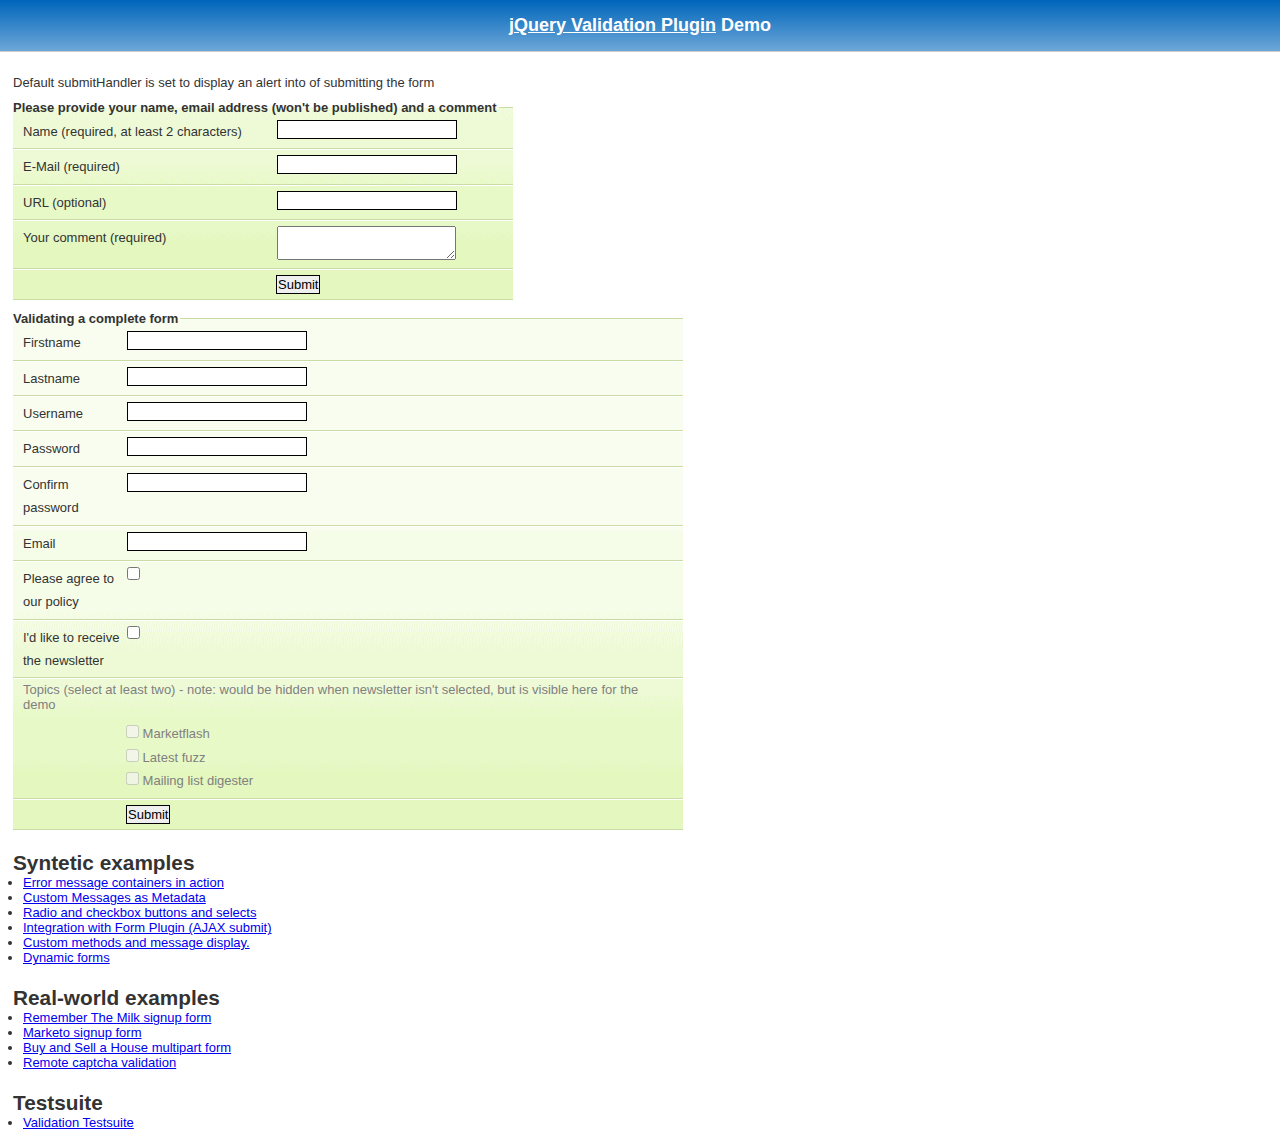
<file: js/jquery-validate/demo/index.html>
<!DOCTYPE html PUBLIC "-//W3C//DTD XHTML 1.0 Transitional//EN" "http://www.w3.org/TR/xhtml1/DTD/xhtml1-transitional.dtd">
<html xmlns="http://www.w3.org/1999/xhtml">
<head>
<meta http-equiv="Content-Type" content="text/html; charset=ISO-8859-1" />
<title>jQuery validation plug-in - main demo</title>

<link rel="stylesheet" type="text/css" media="screen" href="css/screen.css" />

<script src="../lib/jquery.js" type="text/javascript"></script>
<script src="../jquery.validate.js" type="text/javascript"></script>

<script src="js/cmxforms.js" type="text/javascript"></script>
<script type="text/javascript">
$.validator.setDefaults({
	submitHandler: function() { alert("submitted!"); }
});

$().ready(function() {
	// validate the comment form when it is submitted
	$("#commentForm").validate();
	
	// validate signup form on keyup and submit
	$("#signupForm").validate({
		rules: {
			firstname: "required",
			lastname: "required",
			username: {
				required: true,
				minlength: 2
			},
			password: {
				required: true,
				minlength: 5
			},
			confirm_password: {
				required: true,
				minlength: 5,
				equalTo: "#password"
			},
			email: {
				required: true,
				email: true
			},
			topic: {
				required: "#newsletter:checked",
				minlength: 2
			},
			agree: "required"
		},
		messages: {
			firstname: "Please enter your firstname",
			lastname: "Please enter your lastname",
			username: {
				required: "Please enter a username",
				minlength: "Your username must consist of at least 2 characters"
			},
			password: {
				required: "Please provide a password",
				minlength: "Your password must be at least 5 characters long"
			},
			confirm_password: {
				required: "Please provide a password",
				minlength: "Your password must be at least 5 characters long",
				equalTo: "Please enter the same password as above"
			},
			email: "Please enter a valid email address",
			agree: "Please accept our policy"
		}
	});
	
	// propose username by combining first- and lastname
	$("#username").focus(function() {
		var firstname = $("#firstname").val();
		var lastname = $("#lastname").val();
		if(firstname && lastname && !this.value) {
			this.value = firstname + "." + lastname;
		}
	});
	
	//code to hide topic selection, disable for demo
	var newsletter = $("#newsletter");
	// newsletter topics are optional, hide at first
	var inital = newsletter.is(":checked");
	var topics = $("#newsletter_topics")[inital ? "removeClass" : "addClass"]("gray");
	var topicInputs = topics.find("input").attr("disabled", !inital);
	// show when newsletter is checked
	newsletter.click(function() {
		topics[this.checked ? "removeClass" : "addClass"]("gray");
		topicInputs.attr("disabled", !this.checked);
	});
});
</script>

<style type="text/css">
#commentForm { width: 500px; }
#commentForm label { width: 250px; }
#commentForm label.error, #commentForm input.submit { margin-left: 253px; }
#signupForm { width: 670px; }
#signupForm label.error {
	margin-left: 10px;
	width: auto;
	display: inline;
}
#newsletter_topics label.error {
	display: none;
	margin-left: 103px;
}
</style>

</head>
<body>

<h1 id="banner"><a href="http://bassistance.de/jquery-plugins/jquery-plugin-validation/">jQuery Validation Plugin</a> Demo</h1>
<div id="main">

<p>Default submitHandler is set to display an alert into of submitting the form</p>

<form class="cmxform" id="commentForm" method="get" action="">
	<fieldset>
		<legend>Please provide your name, email address (won't be published) and a comment</legend>
		<p>
			<label for="cname">Name (required, at least 2 characters)</label>
			<input id="cname" name="name" class="required" minlength="2" />
		<p>
			<label for="cemail">E-Mail (required)</label>
			<input id="cemail" name="email" class="required email" />
		</p>
		<p>
			<label for="curl">URL (optional)</label>
			<input id="curl" name="url" class="url" value="" />
		</p>
		<p>
			<label for="ccomment">Your comment (required)</label>
			<textarea id="ccomment" name="comment" class="required"></textarea>
		</p>
		<p>
			<input class="submit" type="submit" value="Submit"/>
		</p>
	</fieldset>
</form>

<form class="cmxform" id="signupForm" method="get" action="">
	<fieldset>
		<legend>Validating a complete form</legend>
		<p>
			<label for="firstname">Firstname</label>
			<input id="firstname" name="firstname" />
		</p>
		<p>
			<label for="lastname">Lastname</label>
			<input id="lastname" name="lastname" />
		</p>
		<p>
			<label for="username">Username</label>
			<input id="username" name="username" />
		</p>
		<p>
			<label for="password">Password</label>
			<input id="password" name="password" type="password" />
		</p>
		<p>
			<label for="confirm_password">Confirm password</label>
			<input id="confirm_password" name="confirm_password" type="password" />
		</p>
		<p>
			<label for="email">Email</label>
			<input id="email" name="email" />
		</p>
		<p>
			<label for="agree">Please agree to our policy</label>
			<input type="checkbox" class="checkbox" id="agree" name="agree" />
		</p>
		<p>
			<label for="newsletter">I'd like to receive the newsletter</label>
			<input type="checkbox" class="checkbox" id="newsletter" name="newsletter" />
		</p>
		<fieldset id="newsletter_topics">
			<legend>Topics (select at least two) - note: would be hidden when newsletter isn't selected, but is visible here for the demo</legend>
			<label for="topic_marketflash">
				<input type="checkbox" id="topic_marketflash" value="marketflash" name="topic" />
				Marketflash
			</label>
			<label for="topic_fuzz">
				<input type="checkbox" id="topic_fuzz" value="fuzz" name="topic" />
				Latest fuzz
			</label>
			<label for="topic_digester">
				<input type="checkbox" id="topic_digester" value="digester" name="topic" />
				Mailing list digester
			</label>
			<label for="topic" class="error">Please select at least two topics you'd like to receive.</label>
		</fieldset>
		<p>
			<input class="submit" type="submit" value="Submit"/>
		</p>
	</fieldset>
</form>

<h3>Syntetic examples</h3>
<ul>
	<li><a href="errorcontainer-demo.html">Error message containers in action</a></li>
	<li><a href="custom-messages-metadata-demo.html">Custom Messages as Metadata</a></li>
	<li><a href="radio-checkbox-select-demo.html">Radio and checkbox buttons and selects</a></li>
	<li><a href="ajaxSubmit-intergration-demo.html">Integration with Form Plugin (AJAX submit)</a></li>
	<li><a href="custom-methods-demo.html">Custom methods and message display.</a></li>
	<li><a href="dynamic-totals.html">Dynamic forms</a></li>
</ul>
<h3>Real-world examples</h3>
<ul>
	<li><a href="milk/">Remember The Milk signup form</a></li>
	<li><a href="marketo/">Marketo signup form</a></li>
	<li><a href="multipart/">Buy and Sell a House multipart form</a></li>
	<li><a href="captcha/">Remote captcha validation</a></li>
</ul>

<h3>Testsuite</h3>
<ul>
	<li><a href="../test/">Validation Testsuite</a></li>
</ul>	

</div>

<script src="http://www.google-analytics.com/urchin.js" type="text/javascript">
</script>
<script type="text/javascript">
_uacct = "UA-2623402-1";
urchinTracker();
</script>
</body>
</html>
</file>
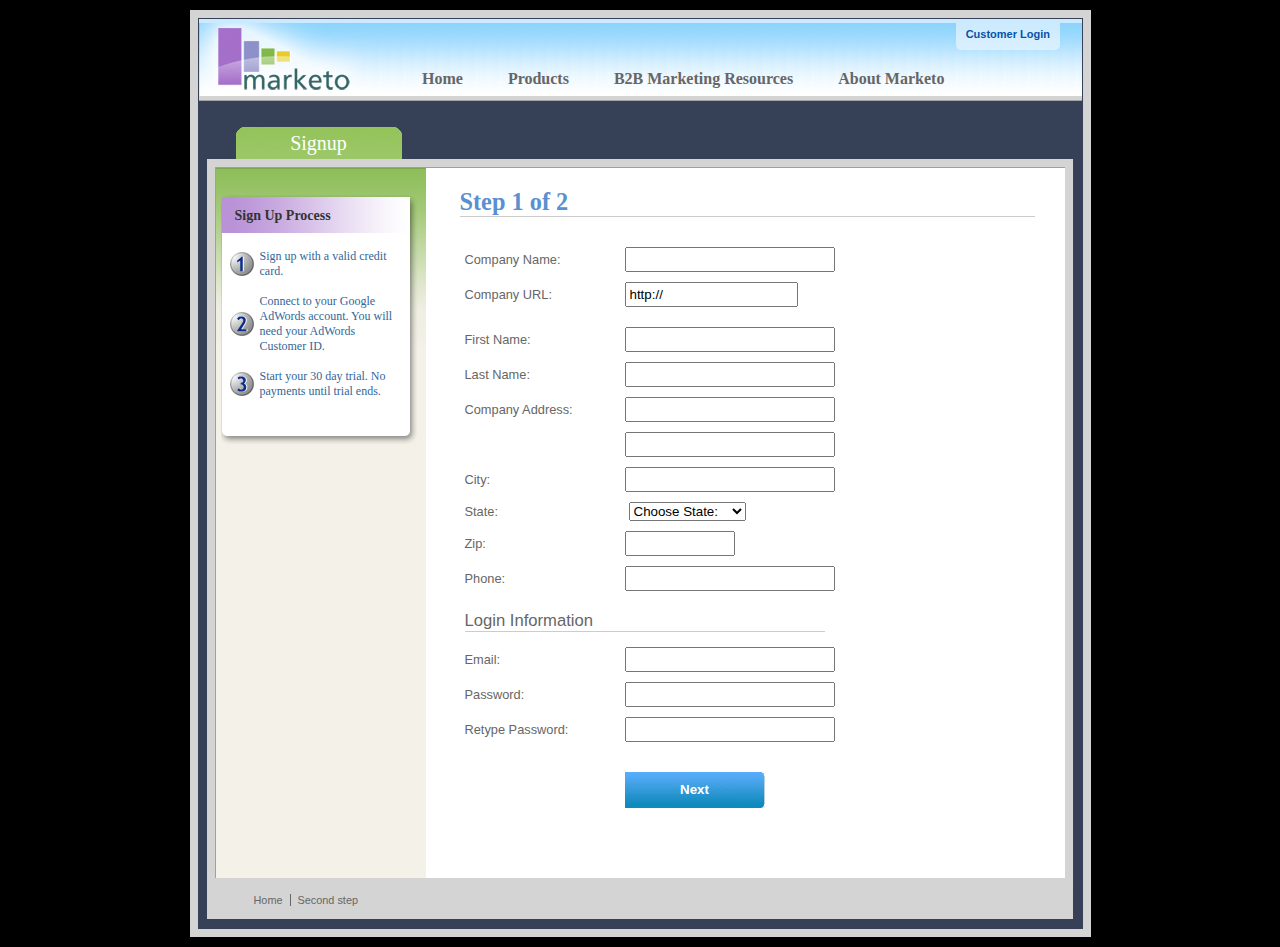
<file: js/jquery-validate/demo/marketo/index.html>
<!DOCTYPE html PUBLIC "-//W3C//DTD XHTML 1.0 Transitional//EN" "http://www.w3.org/TR/2000/REC-xhtml1-200000126/DTD/xhtml1-transitional.dtd">
<html xmlns="http://www.w3.org/1999/xhtml" xml:lang="en" lang="en">
<head>

<meta http-equiv="Content-Type" content="text/html; charset=utf-8" />
<meta name="title" content="Subscription Signup | Marketo" />
<meta name="robots" content="index, follow" />
<meta name="description" content="Marketo Search Marketing application" />
<meta name="keywords" content="Marketo, Search Marketing" />
<meta name="language" content="en" />
<title>Subscription Signup | Marketo</title>

<link rel="shortcut icon" href="/favicon.ico" />

<script src="../../lib/jquery.js" type="text/javascript"></script>
<script src="../../jquery.validate.js" type="text/javascript"></script>

<script type="text/javascript" src="jquery.maskedinput.js"></script>
<script type="text/javascript" src="mktSignup.js"></script>

<link rel="stylesheet" type="text/css" media="screen" href="stylesheet.css" />
</head>
<body>
<!--[if lte IE 6]>
  <link rel="stylesheet" type="text/css" media="all" href="ie6.css" />
<![endif]-->

<!-- start page wrapper --><div id="letterbox">

<!-- start header container -->
<div id="header-background">
        <div class="nav-global-container">

                <div class="login"><a href="#"><span></span>Customer Login</a></div>
                <div class="logo"><a href="#"><img src="images/logo_marketo.gif" width="168" height="73"  alt="Marketo" /></a></div>
		<div class="nav-global">
				<ul>
      		<li><a href="#" class="nav-g01"><span></span>Home</a></li>
    			<li><a href="#" class="nav-g02"><span></span>Products</a></li>
    			<li><a href="#" class="nav-g04"><span></span>B2B Marketing Resources</a></li>

    			<li><a href="#" class="nav-g05"><span></span>About Marketo</a></li>
			</ul>
		</div>

	</div>
</div>
<!-- end header container -->
<div class="line-grey-tier"></div>

<!-- start page container 2 div-->
<div id="page-container" class="resize"><div id="page-content-inner" class="resize">

<!-- start col-main -->

<div id="col-main" class="resize" style="">



  <!-- start main content  -->
  <div class="main-content resize">

  <div class="action-container" style="display:none;"></div>


<h1>Step 1 of 2 </h1>
<p>
</p>
<br clear="all" />
<div>
  <form id="profileForm" type="actionForm" action="step2.htm" method="get" >


    <div class="error" style="display:none;">
      <img src="images/warning.gif" alt="Warning!" width="24" height="24" style="float:left; margin: -5px 10px 0px 0px; " />

      <span></span>.<br clear="all"/>
    </div>


    <table cellpadding="0" cellspacing="0" border="0">
      <tr>
        <td class="label"><label for="co_name">Company Name:</label></td>
        <td class="field">
          <input id="co_name" class="required" maxlength="40" name="co_name" size="20" type="text" tabindex="1" value="" />
        </td>
      </tr>
      <tr>
        <td class="label"><label for="co_url">Company URL:</label></td>
        <td class="field">
          <input id="co_url" class="required defaultInvalid url" maxlength="40" name="co_url" style="width:163px" type="text" tabindex="2" value="http://" />
        </td>
      </tr>
      <tr>
        <td/><td/>
      </tr>
      <tr>
        <td class="label"><label for="first_name">First Name:</label></td>
        <td class="field">
          <input id="first_name" class="required" maxlength="40" name="first_name" size="20" type="text" tabindex="3" value="" />
        </td>
      </tr>
      <tr>
        <td class="label"><label for="last_name">Last Name:</label></td>
        <td class="field">
          <input id="last_name" class="required" maxlength="40" name="last_name" size="20" type="text" tabindex="4" value="" />
        </td>
      </tr>
      <tr>
        <td class="label"><label for="address1">Company Address:</label></td>
        <td class="field">
          <input  maxlength="40" class="required" name="address1" size="20" type="text" tabindex="5" value="" />
        </td>
      </tr>
      <tr>
        <td class="label"></td>
        <td class="field">
          <input  maxlength="40" name="address2" size="20" type="text" tabindex="6" value="" />
        </td>
      </tr>
      <tr>
        <td class="label"><label for="city">City:</label></td>
        <td class="field">
          <input  maxlength="40" class="required" name="city" size="20" type="text" tabindex="7" value="" />
        </td>
      </tr>
      <tr>
        <td class="label"><label for="state">State:</label></td>
        <td class="field">
          <select id="state" class="required" name="state" style="margin-left: 4px;" tabindex="8">
            <option value="">Choose State:</option>
            <option value="AL">Alabama</option><option value="AK">Alaska</option><option value="AZ">Arizona</option><option value="AR">Arkansas</option><option value="CA">California</option><option value="CO">Colorado</option><option value="CT">Connecticut</option><option value="DE">Delaware</option><option value="FL">Florida</option><option value="GA">Georgia</option><option value="HI">Hawaii</option><option value="ID">Idaho</option><option value="IL">Illinois</option><option value="IN">Indiana</option><option value="IA">Iowa</option><option value="KS">Kansas</option><option value="KY">Kentucky</option><option value="LA">Louisiana</option><option value="ME">Maine</option><option value="MD">Maryland</option><option value="MA">Massachusetts</option><option value="MI">Michigan</option><option value="MN">Minnesota</option><option value="MS">Mississippi</option><option value="MO">Missouri</option><option value="MT">Montana</option><option value="NE">Nebraska</option><option value="NV">Nevada</option><option value="NH">New Hampshire</option><option value="NJ">New Jersey</option><option value="NM">New Mexico</option><option value="NY">New York</option><option value="NC">North Carolina</option><option value="ND">North Dakota</option><option value="OH">Ohio</option><option value="OK">Oklahoma</option><option value="OR">Oregon</option><option value="PA">Pennsylvania</option><option value="RI">Rhode Island</option><option value="SC">South Carolina</option><option value="SD">South Dakota</option><option value="TN">Tennessee</option><option value="TX">Texas</option><option value="UT">Utah</option><option value="VT">Vermont</option><option value="VA">Virginia</option><option value="WA">Washington</option><option value="WV">West Virginia</option><option value="WI">Wisconsin</option><option value="WY">Wyoming</option>
          </select>
        </td>
      </tr>

      <tr>
        <td class="label"><label for="zip">Zip:</label></td>
        <td class="field">
          <input  maxlength="10" name="zip" style="width: 100px" type="text" class="required zipcode" tabindex="9" value="" />
        </td>
      </tr>
      <tr>
        <td class="label"><label for="phone">Phone:</label></td>
        <td class="field">
          <input id="phone" maxlength="14" name="phone" type="text" class="required phone" tabindex="10" value="" />
        </td>
      </tr>



      <tr>
        <td colspan="2">
          <h2 style="border-bottom: 1px solid #CCCCCC;">Login Information</h2>
        </td>
      </tr>


      <tr>
        <td class="label"><label for="email">Email:</label></td>
        <td class="field">
          <input id="email" class="required email" remote="emails.php" maxlength="40" name="email" size="20" type="text" tabindex="11" value="" />
        </td>
      </tr>

      <tr>
        <td class="label"><label for="password1">Password:</label></td>
        <td class="field">
        	<input id="password1" class="required password" maxlength="40" name="password1" size="20" type="password" tabindex="12" value="" />
        </td>
      </tr>
      <tr>
        <td class="label"><label for="password2">Retype Password:</label></td>
        <td class="field">
          <input id="password2" class="required" equalTo="#password1" maxlength="40" name="password2"  size="20" type="password" tabindex="13" value="" />
          <div class="formError"></div>
        </td>
      </tr>
      <tr>
        <td></td>
        <td>
          <div class="buttonSubmit">
            <span></span>
            <input class="formButton" type="submit" value="Next" style="width: 140px" tabindex="14" />
          </div>

        </td>
      </tr>
    </table><br /><br />
  </form>
  <br clear="all"/>


</div>



	</div>	<!-- end main content  -->
	<br />
</div> <!-- end col-main -->

<!-- start left col -->
<div id="col-left" class="nav-left-back empty resize" style="position: absolute; min-height: 450px;">
  <div class="col-left-header-tab" style="position: absolute;">Signup</div>
  <div class="nav-left">

  </div>


      <div class="left-nav-callout png" style="top: 15px; margin-bottom: 100px;">
        <img src="images/left-nav-callout-long.png"  class="png" alt="" />
        <h6>Sign Up Process</h6>
        <a style="background-image: url(images/step1-24.gif); font-weight: normal; text-decoration: none; cursor: default;">Sign up with a valid credit card.</a>
        <a style="background-image: url(images/step2-24.gif); font-weight: normal; text-decoration: none; cursor: default;">Connect to your Google AdWords account.  You will need your AdWords Customer ID.</a>
        <a style="background-image: url(images/step3-24.gif); font-weight: normal; text-decoration: none; cursor: default;">Start your 30 day trial.  No payments until trial ends.</a>
      </div>

<div class="footerAddress">
<b>Marketo Inc.</b><br />
1710 S. Amphlett Blvd.<br />
San Mateo, CA 94402 USA<br />
</div>
<br clear="all"/>
</div>	<!-- end left col -->

</div>  </div>  <!-- end page container 2 divs-->

  <div id="footer-container" align="center">
   <div class="footer">
    <ul>
    <li><a href="..">Home</a></li>
    <li class="line-off"><a href="step2.htm">Second step</a></li>
    </ul>
    </div></div>



<!-- end page wrapper -->
</div>
<script src="http://www.google-analytics.com/urchin.js" type="text/javascript">
</script>
<script type="text/javascript">
_uacct = "UA-2623402-1";
urchinTracker();
</script>
    </body>
</html>
</file>
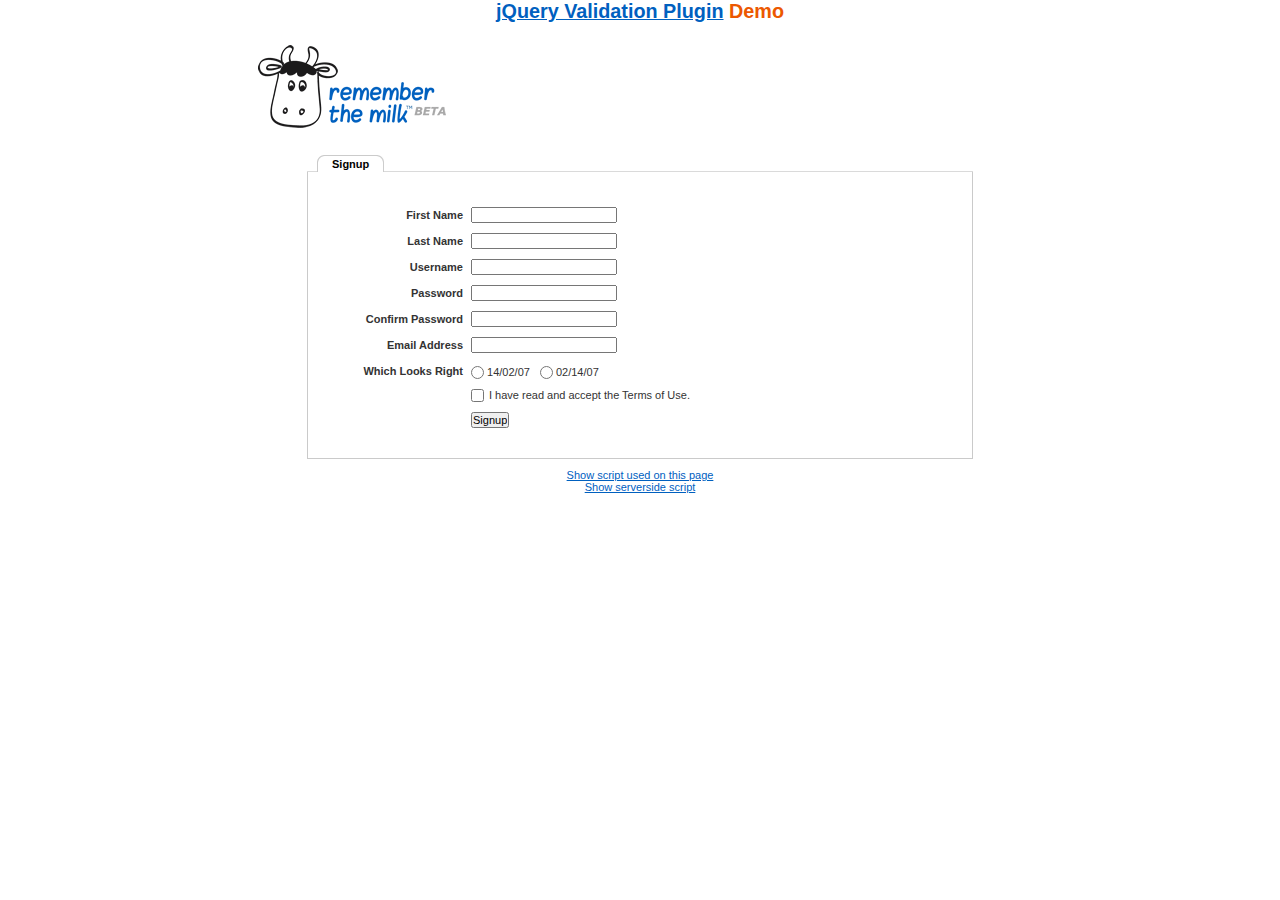
<file: js/jquery-validate/demo/milk/index.html>
<!DOCTYPE html PUBLIC "-//W3C//DTD XHTML 1.0 Transitional//EN" "http://www.w3.org/TR/xhtml1/DTD/xhtml1-transitional.dtd">
<html xmlns="http://www.w3.org/1999/xhtml">
<head>
<meta http-equiv="Content-Type" content="text/html; charset=ISO-8859-1" />
<title>Remember The Milk signup form - jQuery Validate plugin demo - with friendly permission from the RTM team</title>

<link rel="stylesheet" type="text/css" media="screen" href="milk.css" />
<link rel="stylesheet" type="text/css" media="screen" href="../css/chili.css" />

<script src="../../lib/jquery.js" type="text/javascript"></script>
<script src="../../jquery.validate.js" type="text/javascript"></script>

<style type="text/css">
	pre { text-align: left; }
</style>

<script id="demo" type="text/javascript">
$(document).ready(function() {
	// validate signup form on keyup and submit
	var validator = $("#signupform").validate({
		rules: {
			firstname: "required",
			lastname: "required",
			username: {
				required: true,
				minlength: 2,
				remote: "users.php"
			},
			password: {
				required: true,
				minlength: 5
			},
			password_confirm: {
				required: true,
				minlength: 5,
				equalTo: "#password"
			},
			email: {
				required: true,
				email: true,
				remote: "emails.php"
			},
			dateformat: "required",
			terms: "required"
		},
		messages: {
			firstname: "Enter your firstname",
			lastname: "Enter your lastname",
			username: {
				required: "Enter a username",
				minlength: jQuery.format("Enter at least {0} characters"),
				remote: jQuery.format("{0} is already in use")
			},
			password: {
				required: "Provide a password",
				rangelength: jQuery.format("Enter at least {0} characters")
			},
			password_confirm: {
				required: "Repeat your password",
				minlength: jQuery.format("Enter at least {0} characters"),
				equalTo: "Enter the same password as above"
			},
			email: {
				required: "Please enter a valid email address",
				minlength: "Please enter a valid email address",
				remote: jQuery.format("{0} is already in use")
			},
			dateformat: "Choose your preferred dateformat",
			terms: " "
		},
		// the errorPlacement has to take the table layout into account
		errorPlacement: function(error, element) {
			if ( element.is(":radio") )
				error.appendTo( element.parent().next().next() );
			else if ( element.is(":checkbox") )
				error.appendTo ( element.next() );
			else
				error.appendTo( element.parent().next() );
		},
		// specifying a submitHandler prevents the default submit, good for the demo
		submitHandler: function() {
			alert("submitted!");
		},
		// set this class to error-labels to indicate valid fields
		success: function(label) {
			// set &nbsp; as text for IE
			label.html("&nbsp;").addClass("checked");
		}
	});
	
	// propose username by combining first- and lastname
	$("#username").focus(function() {
		var firstname = $("#firstname").val();
		var lastname = $("#lastname").val();
		if(firstname && lastname && !this.value) {
			this.value = firstname + "." + lastname;
		}
	});

});
</script>

</head>
<body>

<h1 id="banner"><a href="http://bassistance.de/jquery-plugins/jquery-plugin-validation/">jQuery Validation Plugin</a> Demo</h1>
<div id="main">

<div id="content">

<div id="header">
  <div id="headerlogo"><img src="milk.png" alt="Remember The Milk" /></div>
</div>
<div style="clear: both;"><div></div></div>


<div class="content">
    <div id="signupbox">
       <div id="signuptab">
        <ul>
          <li id="signupcurrent"><a href=" ">Signup</a></li>
        </ul>
      </div>
      <div id="signupwrap">
      		<form id="signupform" autocomplete="off" method="get" action="">
	  		  <table>
	  		  <tr>
	  		  	<td class="label"><label id="lfirstname" for="firstname">First Name</label></td>
	  		  	<td class="field"><input id="firstname" name="firstname" type="text" value="" maxlength="100" /></td>
	  		  	<td class="status"></td>
	  		  </tr>
	  		  <tr>
	  			<td class="label"><label id="llastname" for="lastname">Last Name</label></td>
	  			<td class="field"><input id="lastname" name="lastname" type="text" value="" maxlength="100" /></td>
	  			<td class="status"></td>
	  		  </tr>
	  		  <tr>
	  			<td class="label"><label id="lusername" for="username">Username</label></td>
	  			<td class="field"><input id="username" name="username" type="text" value="" maxlength="50" /></td>
	  			<td class="status"></td>
	  		  </tr>
	  		  <tr>
	  			<td class="label"><label id="lpassword" for="password">Password</label></td>
	  			<td class="field"><input id="password" name="password" type="password" maxlength="50" value="" /></td>
	  			<td class="status"></td>
	  		  </tr>
	  		  <tr>
	  			<td class="label"><label id="lpassword_confirm" for="password_confirm">Confirm Password</label></td>
	  			<td class="field"><input id="password_confirm" name="password_confirm" type="password" maxlength="50" value="" /></td>
	  			<td class="status"></td>
	  		  </tr>
	  		  <tr>
	  			<td class="label"><label id="lemail" for="email">Email Address</label></td>
	  			<td class="field"><input id="email" name="email" type="text" value="" maxlength="150" /></td>
	  			<td class="status"></td>
	  		  </tr>
              	  		  <tr>
	  			<td class="label"><label>Which Looks Right</label></td>
	  			<td class="field" colspan="2" style="vertical-align: top; padding-top: 2px;">
	  			<table>
	  			<tbody>

	  			<tr>
	  				<td style="padding-right: 5px;">
		  				<input id="dateformat_eu" name="dateformat" type="radio" value="0" />
			            <label id="ldateformat_eu" for="dateformat_eu">14/02/07</label>
	  				</td>
	  				<td style="padding-left: 5px;">
		  				<input id="dateformat_am" name="dateformat" type="radio" value="1"  />
			            <label id="ldateformat_am" for="dateformat_am">02/14/07</label>
	  				</td>
	  				<td>
	  				</td>
	  			</tr>
	  			</tbody>
	  			</table>
	  			</td>
	  		  </tr>

	  		  <tr>
	  			<td class="label">&nbsp;</td>
	  			<td class="field" colspan="2">
		  			<div id="termswrap">
			  			<input id="terms" type="checkbox" name="terms" />
			            <label id="lterms" for="terms">I have read and accept the Terms of Use.</label>
		            </div> <!-- /termswrap -->
	  			</td>
	  		  </tr>
	  		  <tr>
	  			<td class="label"><label id="lsignupsubmit" for="signupsubmit">Signup</label></td>
	  			<td class="field" colspan="2">
	            <input id="signupsubmit" name="signup" type="submit" value="Signup" />
	  			</td>
	  		  </tr>

	  		  </table>
          </form>
      </div>
    </div>
</div>

</div>

</div>

<script src="http://www.google-analytics.com/urchin.js" type="text/javascript">
</script>
<script type="text/javascript">
_uacct = "UA-2623402-1";
urchinTracker();
</script>

<script type="text/javascript">
$(document).ready(function() {
	$("<a href='#'>Show script used on this page</a><br/>").appendTo("body").click(function() {
		script.toggle();
		return false;
	});
	$("<a href='#'>Show serverside script</a>").appendTo("body").click(function() {
			serverscript.toggle();
			return false;
		});
	var script = $("<code class='mix'>").html( $("#demo").html() ).wrap("<pre></pre>").parent().hide().appendTo("body");
	var serverscript;
	$.get("users.phps", function(response) {
		serverscript = $("<pre>").hide().html( response ).appendTo("body");
	})
	
});
</script>

<script src="../js/chili-1.7.pack.js" type="text/javascript"></script>

</body>
</html>
</file>
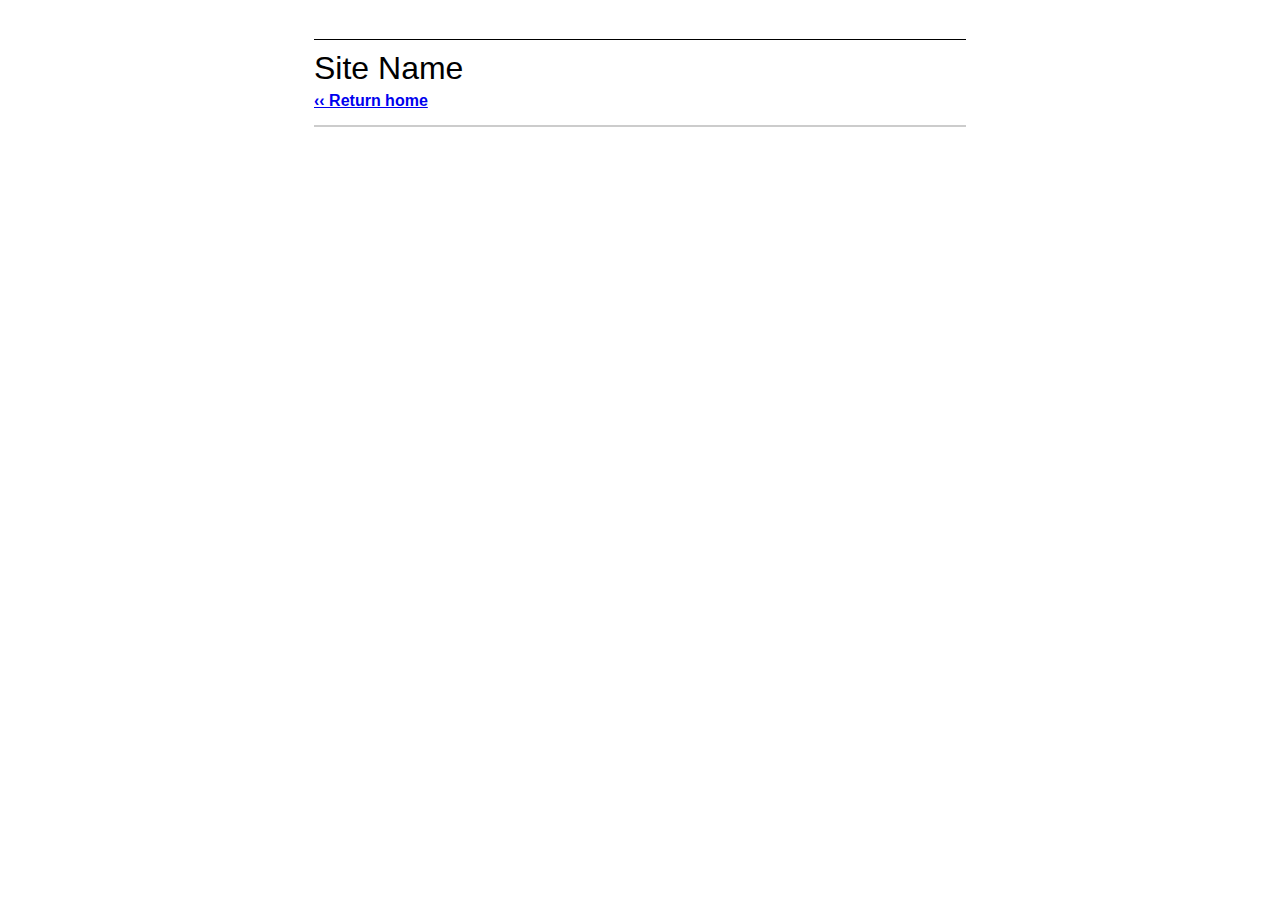
<file: canvas.html>
<html>

<head>
<style type="text/css">
 /*
  These styles are customizable.  
  Provide  .canvas-gadget (the div that holds the canvas mode gadget) 
  at least 500px width so that  the gadget has sufficient screen real estate
*/
body {
  margin: 0;
  font-family:arial, sans-serif;
  text-align:center;
}
.container {
  width:652px;
  margin:0 auto;
  text-align:left;
}
.fc-sign-in-header {
  text-align:left;
  font-size: 13px;
  padding:3px 10px;
  border-bottom:1px solid #000000;
}
.signin {
  text-align:left;
  float:right;
  font-size: 13px;
  height: 32px;
}
.go-back {
  text-align:left;
  margin:5px auto 15px auto;
}
.go-back a, .go-back a:visited {
  font-weight:bold;
}
.canvas-gadget {
  text-align:left;
  width:650px; /* ALLOW AT LEAST 500px WIDTH*/
  margin:10px auto 10px auto;
  border:1px solid #cccccc;
}
.site-header {
  margin-top: 10px;
}
.section-title {
  font-size: 2em;
}
.clear {
  clear:both;
  font-size:1px;
  height:1px;
  line-height:0;
  margin:0;
  padding:0;
}
</style>
<script type="text/javascript" src="http://www.google.com/friendconnect/script/friendconnect.js"></script>
</head>
<body>
<div class="container">
  <div class="fc-sign-in-header">
    <!--REQUIRED SO VISITORS CAN SIGN IN-->
    <div class="signin" id="gadget-signin"></div>
    <script type="text/javascript">
    var skin = {};
    skin['BORDER_COLOR'] = '#cccccc';
    skin['ENDCAP_BG_COLOR'] = '#e0ecff';
    skin['ENDCAP_TEXT_COLOR'] = '#333333';
    skin['ENDCAP_LINK_COLOR'] = '#0000cc';
    skin['ALTERNATE_BG_COLOR'] = '#ffffff';
    skin['CONTENT_BG_COLOR'] = '#ffffff';
    skin['CONTENT_LINK_COLOR'] = '#0000cc';
    skin['CONTENT_TEXT_COLOR'] = '#333333';
    skin['CONTENT_SECONDARY_LINK_COLOR'] = '#7777cc';
    skin['CONTENT_SECONDARY_TEXT_COLOR'] = '#666666';
    skin['CONTENT_HEADLINE_COLOR'] = '#333333';
    skin['ALIGNMENT'] = 'right';
    google.friendconnect.container.renderCanvasSignInGadget({'id': 'gadget-signin'}, skin);
    </script>
    <!--END REQUIRED-->
    <div class="clear"></div>
  </div>

  <div class="site-header"><span class="section-title">Site Name</span></div>
  <div class="go-back">
    <!--REQUIRED SO VISITORS CAN RETURN TO REFERRING PAGE-->
    <a href="javascript:google.friendconnect.container.goBackToSite();">
    &lsaquo;&lsaquo; Return home</a>
    <!--END REQUIRED-->
  </div>
  <!-- REQUIRED - THIS IS WHERE THE GADGET IS PRESENTED. ALLOW AT LEAST 500px WIDTH -->
  <div id="gadget-canvas" class="canvas-gadget"></div>
  <script type="text/javascript">
  var skin = {};
  skin['BORDER_COLOR'] = '#cccccc';
  skin['ENDCAP_BG_COLOR'] = '#e0ecff';
  skin['ENDCAP_TEXT_COLOR'] = '#333333';
  skin['ENDCAP_LINK_COLOR'] = '#0000cc';
  skin['ALTERNATE_BG_COLOR'] = '#ffffff';
  skin['CONTENT_BG_COLOR'] = '#ffffff';
  skin['CONTENT_LINK_COLOR'] = '#0000cc';
  skin['CONTENT_TEXT_COLOR'] = '#333333';
  skin['CONTENT_SECONDARY_LINK_COLOR'] = '#7777cc';
  skin['CONTENT_SECONDARY_TEXT_COLOR'] = '#666666';
  skin['CONTENT_HEADLINE_COLOR'] = '#333333';
  google.friendconnect.container.renderUrlCanvasGadget({'id': 'gadget-canvas'}, skin);
  </script>
  <!--END REQUIRED-->
</div>
</body>
</html>
</file>
<file: js/jquery-validate/demo/marketo/stylesheet.css>
:-moz-any-link :focus {
	outline: none;
}

:focus {
	-moz-outline-style: none;
	outline: none;
}

body {
	font-size: 80%;
	margin: 0;
	padding: 0;
	font-family: tahoma, geneva, sans-serif;
	background-color: #000000;
}

a {
	color: #0653AB;
	outline: 0px;
	text-decoration: none;
}

a:hover {
	outline: 0px;
	text-decoration: underline;
}

img {
	border: 0px;
}

/* s1.0 - Page Containers */
#letterbox {
	margin: 10px auto;
	width: 883px;
	background-color: #364158;
	border: 8px solid #D4D4D4;
	padding: 1px 1px 10px 1px;
}

#header-background {
	background: url(images/back_nav_blue.gif) repeat-x;
	margin: 0px auto;
	padding: 0px;
	height: 73px;
	width: 883px;
	border-top: 4px solid #CCEAFE;
	border-bottom: 4px solid #D4D4D4;
}

#page-container {
	width: 866px;
	margin: 0px auto;
	margin-top: 33px; /* pad from top menu to actions buts*/
	margin-bottom: -11px;
	padding-top: 8px;
	padding-bottom: 8px;
	background-color: #D4D4D4; /* light grey*/
	border-right: 1px solid #464646;
}

#page-content-inner {
	width: 849px;
	margin: 0px auto;
	border-top: 1px solid #9F9FA0;
	border-left: 1px solid #A2A09A;
	background-color: #F4F1E9;
	position: relative;
}

#page-content-inner #col-left {
	width: 210px;
	float: left;
	background-color: #F4F1E9;
}

#page-content-inner #col-main {
	width: 639px;
	background-color: #ffffff;
	position: absolute;
	right: 0px;
	top: 0px;
}

#footer-container {
	width: 866px;
	position: relative;
	left: 8px;
	padding: 2px 0px 10px 0px;
	background-color: #D4D4D4; /* light grey*/
}

/* s2.0 - Global navigation bar */
.nav-global-container {
	width: 880px;
	margin: 0px auto;
	position: relative;
}

* html .nav-global-container { /* ie6 fix*/
	margin-bottom: -6px;
}

.login {
	position: absolute;
	right: 20px;
	text-align: center;
}

.login a,.login a span {
	display: block;
	height: 18px;
	font-size: 11px;
	background: url(images/login-sprite.gif) right -5px no-repeat;
	text-decoration: none;
	font-weight: bold;
	padding: 5px 10px 5px 10px;
	position: relative;
}

.login a:hover {
	color: #000000;
	text-decoration: underline;
}

div.login a span {
	background-position: left -105px;
	width: 4px;
	position: absolute;
	top: 0px;
	left: 0px;
	padding: 5px 0px 5px 0px;;
}

div.login a:hover span {
	
}

.logo {
	float: left;
	margin: 0px 0px -5px 0px; /* neg marging for ie6 */
}

.logo img {
	border: 0px;
	margin-left: -1px;
}

.nav-global {
	float: left;
	width: 645px;
	margin: 40px 0px 0px 40px;
	background-color: transparent;
}

.nav-global ul {
	margin: 0px;
	padding: 0px;
	list-style: none;
}

.nav-global li {
	float: left;
	white-space: nowrap;
}

div.nav-global li a,div.nav-global li a span {
	background-image: url(images/tab-sprite.gif);
	background-position: right 100px;
	background-repeat: no-repeat;
	height: 32px;
	color: #666666;
	text-decoration: none;
	font: bold 16px 'trebuchet ms';
	margin-right: 15px;
	display: block;
	position: relative;
	padding: 7px 15px 0px 15px;
}

div.nav-global li a:hover {
	background-position: right 0px;
	color: #333333;
}

div.nav-global li a:hover span {
	background-position: left -100px;
	display: block !important;
}

div.nav-global li a span {
	background-position: left 150px;
	width: 4px;
	position: absolute;
	left: 0px;
	top: 0px;
	padding: 7px 0px 0px 0px;
}

body.safari div.nav-global li a span {
	display: none;
}

div.nav-global li a.on,div.nav-global li a.on:hover {
	background-position: right -55px;
	color: #FFFFFF;
}

div.nav-global li a.on span,div.nav-global li a.on:hover span {
	background-position: left -155px;
	display: block !important;
}

div.action-container {
	position: relative;
	top: -45px;
	cursor: pointer;
}

div.action-icon-container {
	position: absolute;
	top: -17px;
	left: -17px;
	z-index: 10;
	width: 100px;
	height: 100px;
	overflow: hidden;
}

div.action-icon {
	border: 0px;
	position: absolute;
	top: -0px;
	left: 0px;
}

div.action-button-container {
	height: 106px;
	width: 180px;
	overflow: hidden;
	position: absolute;
	top: 0px;
	left: 0px;
	z-index: 5;
}

img.action-icon {
	border: 0px;
	position: absolute;
	top: 0px;
	left: 0px;
	z-index: 0
}

div.action-text {
	z-index: 20;
	color: #FFFFFF;
	position: absolute;
	left: 40px;
	top: 12px;
	font: 14px tahoma, geneva;
	padding-top: 30px;
}

div.bigbuttons {
	top: -20px;
}

div.action-header {
	z-index: 21;
	position: absolute;
	left: 40px;
	top: 10px;
}

div.action-header b {
	font: bold 17px tahoma, geneva;
	display: block;
	margin-bottom: 10px;
	color: #0b2c89;
	position: absolute;
	top: 0px;
	left: 0px;
	width: 130px;
}

div.action-header b.shadow {
	top: 1px;
	left: 1px;
	color: #d5d5d5;
}

img.action-button {
	position: relative;
}

div.hover img.action-button {
	top: -131px;
}

div.on img.action-button {
	top: -261px;
}

/* s3.0 - top of content Action Buttons */
.action-buttons {
	width: 100%; /* ie6 requires */
}

.action-buttons ul {
	position: relative;
	padding: 0px;
}

.action-buttons li {
	position: relative; /* ie6 fix */
	float: left;
	list-style: none;
	text-align: center;
	line-height: 16px;
	margin: -61px 0px 0px 0px;
}

.action-home li {
	margin: -49px 0px 0px 0px;
}

.action-buttons  a {
	display: block;
	height: 110px;
	width: 175px;
	padding: 14px 0px 0px 25px;
	text-decoration: none;
	font-size: 12px;
	font-weight: bold;
	color: #ffffff;
}

.action-buttons li span {
	color: #053880;
	line-height: 47px;
	font-size: 17px;
}

div.action-bottom {
	margin: 15px 0px 10px 0px;
	float: left;
}

div.action-bottom a {
	height: 61px;
	width: 178px;
	border: 0px;
	background: url(images/action-bottom.gif) no-repeat 0px 0px;
	color: #0b2c89;
	float: left;
	position: relative;
	font: bold 17px tahoma, geneva;
	text-decoration: none;
	margin-right: 10px;
}

div.action-bottom a span {
	position: absolute;
	top: 15px;
	left: 40px;
}

div.action-bottom a span.shadow {
	top: 16px;
	left: 41px;
	color: #d4d4d4;
}

.line-grey {
	background: url(images/line-grey.gif) 0 0 repeat-x;
	height: 2px;
	margin: 8px 25px 20px 0;
}

/* s4.0 - Home Hero Area */
.hero-background {
	position: relative;
	width: 880px;
	background: url(images/back_home-hero.jpg) 10px 0px no-repeat;
	height: 211px;
	margin: -20px 0px 45px 0px;
}

.hero-text {
	float: right;
	width: 626px;
	margin-top: 26px;
}

.hero-text a { /* Sign Up Now Button */
	padding: 5px 32px 0px 0px;
	float: right;
}

.hero-text h1 {
	font-size: 2.3em;
	line-height: 1.2em;
	color: #333333;
	font-family: Trebuchet MS;
	margin: 12px 0px 10px 10px;
}

.hero-text h2 {
	margin: 0px;
	font-weight: normal;
	font-size: 1.35em;
	margin: 5px 0px 13px 10px
}

/* s4.1 - Home Left Header tab */
.col-left-header-tab {
	position: relative; /* ie6 fix */
	background: url(images/tab_green.gif) 0 0 no-repeat;
	height: 30px;
	width: 166px;
	text-align: center;
	color: #ffffff;
	font: 20px 'trebuchet ms';
	padding-top: 2px;
	margin-top: -41px;
	margin-left: 20px;
	line-height: 29px;
	margin-bottom: 8px;
	display: block;
}

.col-left-header-tab a {
	color: #FFFFFF;
}

.callout-green {
	background: url(images/back_green-fade.gif) 0 0 repeat-x;
	font-size: 1.2em;
	padding: 10px 15px 20px 13px;
	color: #303B52;
	line-height: 1.4em;
}

/* s4.2 - Home Left Quote */
.callout-tan {
	color: #666666;
}

.callout-tan h1 {
	background: #F4F1E9 url(images/back_tan-fade.gif) 0 0 repeat-y;
	font-size: 1.1em;
	text-align: center;
	margin: 0px;
	padding: 11px 5px 11px 2px;
	color: #333333;
}

.callout-tan p {
	margin: 0px;
	margin-top: 5px;
	line-height: 1.4em;
	padding: 5px 10px 7px 13px;
}

.callout-tan p img {
	float: left;
	margin: 5px 10px 5px 0px;
}

.callout-tan div {
	text-align: left;
	padding: 5px 10px 7px 0px;
	font-weight: bold;
}

/* s4.3 - purple home boxes */
.box-purple {
	background: #C6C8E3 url(images/back_home-icons.png) 0px 0px repeat-x;
	border-left: 1px solid #ffffff;
	color: #333333;
	width: 581px;
	padding: 10px 15px 20px 15px;
}

div.box-purple a {
	
}

.box-purple h1 {
	font-size: 1.5em;
	margin: 10px 0px -15px 0px;
}

.box-purple li {
	margin: 0px 0px 0px -23px;
	line-height: 1.6em;
	font-size: 1em;
}

.box-purple  div {
	padding: 0px 0px 0px 110px;
}

.icon-text01 {
	background-image: url(images/icon_search-engine-market.png);
	background-repeat: no-repeat;
}

* html .icon-text01 {
	width: 460px; /* must have a width or heigh tag for ie6*/
	background-image: none;
	filter: progid : DXImageTransform . Microsoft .
		AlphaImageLoader(src = "images/icon_search-engine-market.png",
		sizingMethod = "crop");
}

.icon-text02 {
	background: url(images/icon_landing-pages.png) 0 0 no-repeat;
}

* html .icon-text02 {
	width: 460px; /* must have a width or heigh tag for ie6*/
	background-image: none;
	filter: progid : DXImageTransform . Microsoft .
		AlphaImageLoader(src = "images/icon_landing-pages.png", sizingMethod =
		"crop");
}

.icon-text03 {
	background: url(images/icon_salesforce.png) 0 0 no-repeat;
}

* html .icon-text03 {
	width: 460px; /* must have a width or heigh tag for ie6*/
	background-image: none;
	filter: progid : DXImageTransform . Microsoft .
		AlphaImageLoader(src = "images/icon_salesforce.png", sizingMethod =
		"crop");
}

/* s4.4 - news home boxes */
.callout-news {
	color: #555555;
	float: left;
	width: 49%;
	margin: 10px 1px 0px 0px;
	padding-bottom: 20px;
	text-align: left;
}

.line-news-r {
	border-right: 1px solid #D4D4D4;
}

.callout-news h1 {
	background-color: #EEEEEE;
	font-size: 1.2em;
	margin: 0px;
	padding: 11px 5px 11px 15px;
	color: #333333;
}

.callout-news p {
	margin: 10px 0px 0px 10px;
	padding: 0px 10px 7px 20px;
	background: url(images/news.gif) no-repeat left 1px;
}

.callout-news p a {
	
}

.callout-news ul {
	list-style-type: none;
	padding: 0;
	margin: 10px 0 0 10px;
}

.callout-news li {
	background: url(images/icon_news.gif) no-repeat left 2px;
	padding: 0px 5px 5px 20px;
}

.callout-news li a {
	display: block;
	margin-bottom: 5px;
}

.callout-news div {
	text-align: right;
}

#scrollup {
	position: relative;
	overflow: hidden;
	height: 440px;
	width: 200px
}

.headline {
	position: absolute;
	top: 600px;
	left: 5px;
	height: 585px;
	width: 190px;
	font: normal 12px tahoma, geneva !important;
}

div.more {
	margin: 5px 0px 0px 0px;
	padding: 0px 10px 0px 0px;
	letter-spacing: inherit;
}

div.more a {
	background: transparent url(images/arrow_r-blue.gif) no-repeat right 2px
		;
	font-weight: bold;
	padding: 0px 20px 0px 0px;
	font-weight: bold;
	text-decoration: none;
}

div.more a:hover {
	text-decoration: underline;
}

/* sX.0 - Left Nav */
.nav-left-back {
	background: url(images/back_nav_side.gif) 0 0 repeat-x;
}

div.empty {
	background: #F1F0E5 url(images/back_green-fade.gif) 0 0 repeat-x;
}

div.empty div.callout-green {
	
}

.nav-left {
	padding-top: 12px;
	/*background: url(images/logo_marketo_square.gif) 0 0 no-repeat;*/
	width: 210px;
}

.nav-left ul {
	margin: 0px;
	padding: 0px;
	list-style: none;
}

.nav-left li a {
	display: block;
	height: 24px;
	text-decoration: none;
	font-size: 12px;
	font-weight: bold;
	color: #ffffff;
	border-top: 1px solid #B3D38D;
	border-bottom: 1px solid #7CA84E;
	border-left: 1px solid #97B973;
	padding: 6px 0px 0px 20px;
}

.nav-left a:hover,.nav-left a.active:hover,#nav-left-sub a:hover {
	color: #4C6F28;
	background-color: #F4F1E9;
}

.nav-left a.open {
	background-image: url(images/arrow_d-green.gif);
	background-repeat: no-repeat;
	background-position: 6px 11px;
}

.nav-left-header-tab {
	position: relative; /* ie6 fix */
	background: url(images/tab_green.gif) 0 0 no-repeat;
	height: 32px;
	width: 166px;
	text-align: center;
	color: #ffffff;
	margin: -41px 0px 0px 22px;
	line-height: 22px;
	margin-bottom: 8px;
	display: block;
}

div.empty div.nav-left-header-tab {
	background: url(images/tab_green2.gif) 0 0 no-repeat;
}

.nav-left a.active {
	/* background: url(images/arrow_d-green.gif) 5px 10px no-repeat; */
	display: block;
	height: 24px;
	text-decoration: none;
	font-size: 12px;
	font-weight: bold;
	background-color: #F4F1E9;
	color: #4C6F28;
	border-top: 1px solid #D1E5BB;
	border-bottom: 1px solid #B0CB95;
	border-left: 1px solid #DADADA;
	padding: 6px 0px 0px 20px;
}

#nav-left-sub a {
	display: block;
	height: 24px;
	text-decoration: none;
	font-size: 12px;
	font-weight: bold;
	background-color: #D6E8C4;
	color: #4C6F28;
	border-top: 1px solid #D6E8C4;
	border-bottom: 1px solid #B0CB95;
	border-left: 1px solid #97B973;
	border-right: 1px solid #8DBE5A;
	padding: 6px 0px 0px 30px;
}

* html #nav-left-sub { /* ie6 fix */
	margin-top: -1px;
}

*+html #nav-left-sub { /* ie7 fix */
	margin-top: -1px;
}

#nav-left-sub a.active-page {
	display: block;
	height: 24px;
	text-decoration: none;
	font-size: 12px;
	font-weight: bold;
	background-color: #ffffff;
	color: #666666;
	border-top: 0px solid #7CA84E;
	border-bottom: 1px solid #B0CB95;
	border-left: 1px solid #97B973;
	border-right: 0px solid #8DBE5A;
	padding: 6px 0px 0px 30px;
	cursor: default; /* turns off hand icon for link */
}

/* sX.0 -  Main Content */
.main-content {
	color: #666666;
	position: absolute;
	right: 20px;
	padding-top: 20px;
	width: 585px;
	padding-bottom: 20px;
}

div.main-content div.main-content {
	
}

.main-content h1 {
	color: #5890D1;
	font-size: 1.9em;
	font-family: Trebuchet MS;
	border-bottom: 1px solid #cccccc;
	margin: 0px 10px 0px 0px;
}

.main-content h2 {
	color: #666666;
	font-size: 1.3em;
	font-weight: normal;
	margin: 10px 10px 5px 0px;
}

.main-content p {
	margin: 10px 10px 10px 0px;
	line-height: 1.55em;
}

/* sX.1 -  Main Content Sub Styles */
.sub-grey {
	border-top: 1px solid #D4D4D4;
	border-bottom: 1px solid #D4D4D4;
	background-color: #F4F4F4;
	margin: 10px 10px 0px 0px;
	padding: 0px 10px 20px 15px;
}

.sub-white {
	margin: 10px 10px 0px 0px;
	padding: 0px 10px 20px 15px;
}

img.screen-grab-r {
	margin-right: -8px;
	text-align: right;
	padding: 0px 0px 0px 10px;
}

div.main-content a.screenshot {
	float: right;
	padding: 10px 10px 0px 0px
}

.content-foot {
	border-top: 1px solid #D4D4D4;
	font-size: .9em;
	line-height: 1.45em;
	margin: 10px 20px 0px 0px;
	padding: 10px 10px 30px 0px;
}

div.main-content ul {
	position: relative;
	left: -25px;
}

div.main-content li {
	margin-bottom: 5px;
	list-style-type: disc
}

div.main-content li a {
	color: #6A6CB0;
}

/* sX.0 - Footer */
div.footer {
	color: #666666;
	font-size: .85em;
	font-weight: normal;
	height: 18px;
	margin: 0px auto;
	font-family: Tahoma, Geneva, sans-serif;
	margin-top: 10px;
}

.footer ul {
	list-style-type: none;
}

.footer li {
	float: left;
	border-right: 1px solid #666666;
	padding: 0px 7px 0px 7px;
	margin-top: 3px;
}

.footer a {
	color: #666666;
	text-decoration: none;
}

.footer a:hover {
	color: #0653AB;
	text-decoration: none;
}

.footer li.line-off {
	border-right: 0px solid #ffffff;
}

div.footer strong {
	font-weight: normal;
}

/* sX.0 - General Colors */
.line-grey,.line-grey-tier {
	border-top: 1px solid #A3A3A2;
}

.line-grey-tier {
	padding-bottom: 25px;
}

.bottom {
	height: 10px;
}

div.p10bottom {
	padding-bottom: 10px;
}

.clear {
	clear: both;
}

table.grid {
	background: #EEEEEE;
}

table.grid th {
	background-color: #F4F4F4;
}

table.grid td {
	background-color: #FFFFFF;
}

div.buttonSubmit {
	position: relative;
}

div.buttonSubmit input,div.buttonSubmit span {
	height: 36px;
	position: relative;
	background-image: url(images/button-submit.gif);
	background-repeat: no-repeat;
	background-position: right 0px;
	float: left;
	color: #FFFFFF;
	font-weight: bold;
	padding: 0px 15px 2px 15px;
	margin: 20px 0px 20px 0px;
	border: 0px;
	cursor: pointer;
	z-index: 5;
}

div.buttonSubmit input {
	width: auto;
}

div.buttonSubmit span {
	width: 4px;
	position: absolute;
	left: 0px;
	top: 0px;
	background-position: left -36px;
	padding: 0px 0px 0px 0px;
	z-index: 10;
}

body.safari div.buttonSubmit span {
	display: none
}

div.buttonSubmitHover input {
	background-position: right -72px;
}

div.buttonSubmitHover span {
	background-position: left -108px;
}

a.demoLink {
	padding: 1px 10px 0px 17px;
	height: 24px;
	background: url(images/bullet_triangle_blue.gif) no-repeat 0px 4px;
	display: block;
	float: left;
}

div.callout-tan a {
	background: none;
	color: #0653AB;
	margin: auto;
	display: block;
}

div.callout-tan a:hover {
	background: none;
	color: #0653AB;
}

label.error {
	display: block;
	color: red;
	font-style: italic;
	font-weight: normal;
}

input.error {
	border: 2px solid red;
}

p.demoBlock {
	border-bottom: 1px solid #DDDDDD;
	padding-bottom: 10px;
}

div.left-nav-callout {
	height: 200px;
	width: 190px;
	top: 55px;
	left: 5px;
	position: relative;
	padding-left: 9px;
	padding-top: 13px;
}

div.left-nav-callout img.png {
	position: absolute;
	z-index: 0;
	top: 0px;
	left: 0px;
}

div.left-nav-callout h6 {
	font: bold 14px tahoma, geneva;
	color: #333333;
	height: 36px;
	padding-left: 5px;
	margin: 0px;
	position: relative;
	z-index: 10;
}

div.left-nav-callout a {
	background: url(images/monitor24.gif) no-repeat 0px center;
	padding: 5px 0px 5px 30px;
	display: block;
	font: bold 12px tahoma, geneva;
	color: #336699;
	margin-bottom: 5px;
	position: relative;
	z-index: 10;
	width: 140px;
}

form table td {
	padding: 5px;
}

form table input {
	width: 200px;
	padding: 3px;
	margin: 0px;
}

textarea {
	width: 400px
}

td.label {
	width: 150px;
}

tr.required td.label {
	font-weight: bold;
	background: url(/images/forms/backRequiredGray.gif) no-repeat right
		center;
}

div.subTableDiv {
	width: 500px;
}

div.subTableDiv td.label {
	width: 135px;
}

ul#homeBlog li div.description {
	display: none;
}

td.field input.error, td.field select.error, tr.errorRow td.field input,tr.errorRow td.field select {
	border: 2px solid red;
	background-color: #FFFFD5;
	margin: 0px;
	color: red;
}

tr td.field div.formError {
	display: none;
	color: #FF0000;
}

tr.errorRow td.field div.formError {
	display: block;
	font-weight: normal;
}

div.error {
	color: red;
}

div.error a {
	color: #336699;
	font-size: 12px;
	text-decoration: underline
}

div.tooltip {
	position: absolute;
	left: 30px;
	bottom: 0px;
	display: none; /* in case javascript is disabled */
	width: 170px;
	background-color: #F4F1E9;
	z-index: 100;
	padding: 10px;
	border: 1px solid #CCCCCC;
}

div.offerbox {
	width: 125px;
	float: left;
	position: relative;
}

div.offerbox h3 {
	font: bold 17px tahoma, geneva;
	color: #333333;
	height: 55px;
	margin: 0px auto;
	text-align: center;
}

div.offerbox h4 {
	height: 100px;
	font: normal 13px tahoma, geneva;
	margin: 0px;
}

div.offerbox h5 {
	font: bold 14px tahoma, geneva;
	margin: 0px;
	height: 55px;
}

div.offerbox h5 small {
	float: left;
	font-weight: normal;
	font-size: 10px;
}

div.offerbox div.learnmore {
	padding-left: 25px;
}

div#marketoEditions {
	background: url(images/buynowBack.gif) no-repeat;
	width: 584px;
	height: 376px;
	float: left;
	position: relative;
	margin-bottom: 10px;
}

div.offerHeader {
	background: #0D8BBD;
	position: absolute;
	top: 20px;
	width: 266px;
	height: 34px;
	border: 1px solid #e1e4e2;
}

div.offerHeader span {
	font: 20px 'trebuchet ms';
	color: #FFFFFF;
	position: absolute;
	left: 0px;
	top: 0px;
}

div.offerHeader span.shadow {
	font: 20px 'trebuchet ms';
	color: #333333;
	position: absolute;
}

div.offerbox div.buttonSubmit {
	margin: 5px 0px 0px 10px;
}

div.footerAddress {
	position: absolute;
	bottom: 30px;
	left: 20px;
	color: #666666;
	font-size: 11px;
	display: none;
}
</file>
<file: js/jquery-validate/demo/marketo/ie6.css>
img.png {
    background-image: expression(
        this.runtimeStyle.backgroundImage = "none",
        this.runtimeStyle.filter = "progid:DXImageTransform.Microsoft.AlphaImageLoader(src='" + this.src + "', sizingMethod='image')",
        this.src = "images/blank.gif"
    );
}



.hidden {
  display:none
}



div.login { width: 120px;}
div.nav-global LI,
div.nav-global LI A {  display:inline !important;  zoom: 1;}

div.nav-global LI A:hover,
div.nav-left li a:hover {  text-decoration: none;}

div.buttonSubmit {  height: 36px;}

div.buttonSubmit input {  position: absolute;}

div.offerHeader {margin-left: 3px;}

#col-left {  height: 340px;}

span#cancellation {
  position: relative;
  top: 20px;
}
</file>
<file: js/jquery-validate/demo/milk/milk.css>
/* GENERAL ELEMENTS */

* { margin: 0; padding: 0; }

body, input, select, textarea { font-family: verdana, arial, helvetica, sans-serif; font-size: 11px; }
body { color: #333;  background-color: #fff; text-align: center; }

a:link { color:#0060BF; text-decoration: underline; }
a:visited { color:#0060BF; text-decoration: underline; }
a:active { color:#0060BF; text-decoration: underline; }
a:hover { color:#000000; text-decoration: underline; }
	
h1, h2, h3, h4, h5, h6 { font-family: "Lucida Grande", "Lucida Sans Unicode", geneva, verdana, arial, helvetica, sans-serif; font-weight: bold; color: #666; }
h1 { font-size: 1.8em; margin: 0em 0em 0.6em 0em; color: #EC5800; }
h2 { font-size: 1.5em; margin: 1.2em 0em 0.4em 0em; }
h3 { font-size: 1.4em; margin: 1.2em 0em 0.4em 0em; color: #EC5800; }
h4 { font-size: 1.2em; margin: 1.2em 0em 0.4em 0em; }
h5 { font-size: 1.0em; margin: 1.2em 0em 0.4em 0em; }
h6 { font-size: 0.8em; margin: 1.2em 0em 0.4em 0em; }

img { border: 0px; }

p { font-size: 1.0em; line-height: 1.3em; margin: 1.2em 0em 1.2em 0em; }
li > p { margin-top: 0.2em; }
pre { font-family: monospace; font-size: 1.0em; }
strong, b { font-weight: bold; }

/* PAGE ELEMENTS */

/* Content */

#content { margin: 0em auto; width: 765px; padding: 10px 0 10px 0; text-align: left; /* Win IE5 */ }
.content { margin-left: 4.5em; margin-right: 4.5em; }
.content ol, .content ul, .content li { font-size: 1.0em; line-height: 1.3em; margin: 0.2em 0 0.1em 1.5em; }
.content ol.terms li { margin-bottom: 1em; }

/* Header */

#header { padding-bottom: 10em; }
#headerlogo { float: left; }
#headerlogo img { width: 188px; height: 83px;  }
#headernav { float: right; }

label { font-weight: bold; }
#reminders label { font-weight: normal; }

table.tabbedtable { padding-left: 3em; }
table.tabbedtable td { padding-bottom: 5px; }
table.tabbedtable label { text-align: right; padding-right: 9px; }
.hiddenlabel { visibility: hidden; }
.largelink { border: 1px solid #cacaca; padding: 10px; background-color: #E8EEF7; font-size: 1.2em; font-weight: bold; }
.largelinkwrap { padding-top: 10px; padding-bottom: 10px; }



#signuptab {
  float:left;
  width:100%;
  background:#fff url("bg.gif") repeat-x bottom;
  font-size: 1.0em;
  line-height: normal;
}
#signuptab ul {
  margin:0;
  padding: 0px 10px 0px 10px;
  list-style:none;
}
#signuptab li {
  float:left;
  background:url("left_white.png") no-repeat left top;
  margin:0;
  padding:0 3px 0 9px;
  border-bottom:1px solid #CACACA;
}
#signuptab a {
  float:left;
  display:block;
  width:.1em;
  background:url("right_white.png") no-repeat right top;
  padding:2px 15px 0px 6px;
  text-decoration:none;
  font-weight:bold;
  color:#fff;
  white-space: nowrap;
}
#signuptab > ul a {width:auto;}
/* Commented Backslash Hack hides rule from IE5-Mac \*/
#signuptab a {float:none;}
/* End IE5-Mac hack */
#signuptab a:hover {
  color:#333;
}
#signuptab #signupcurrent {
  background-position:0 -150px;
  border-width:0;
}
#signuptab #signupcurrent a {
  background-position:100% -150px;
  padding-bottom:1px;
  color:#000;
}
#signuptab li:hover, #signuptab li:hover a {
  background-position:0% -150px;
  color:#000;
}
#signuptab li:hover a {
  background-position:100% -150px;
}

/* Signup box */

#signupbox {
  width: 100%;
  text-align: center;
  margin: 0em auto;
}

#signupwrap {
  border: 1px solid #CACACA;
  border-top: 0;
  text-align: left;
  padding: 35px 10px 20px 30px;
  clear: both;
}

/* Unsupported browsers */

.orange_rbcontent { padding: 0.4em; }
.orange_rbroundbox { width: 100%; }

#unsupported {
  font-weight: bold;
  text-align: left;
}

/*#content {
  padding-top: 15px;
}*/

/* Signup form */

#signupform table {
  border-spacing: 0px;
  border-collapse: collapse;
  empty-cells: show;
}

#signupform .label {
  padding-top: 2px;
  padding-right: 8px;
  vertical-align: top;
  text-align: right;
  width: 125px;
  white-space: nowrap;
}

#signupform .field {
  padding-bottom: 10px;
  white-space: nowrap;
}

#signupform .status {
  padding-top: 2px;
  padding-left: 8px;
  vertical-align: top;
  width: 246px;
  white-space: nowrap;
}

#signupform .textfield {
  width: 150px;
}

#signupform label.error {
  background:url("../images/unchecked.gif") no-repeat 0px 0px;
  padding-left: 16px;
  padding-bottom: 2px;
  font-weight: bold;
  color: #EA5200;
}

#signupform label.checked {
  background:url("../images/checked.gif") no-repeat 0px 0px;
}

#signupform .success_msg {
  font-weight: bold;
  color: #0060BF;
  margin-left: 19px;
}

#signupform #dateformatStatus, #signupform #termsStatus {
  margin-left: 6px;
}

#signupform #dateformat_eu {
 vertical-align: middle;
}

#signupform #ldateformat_eu {
  font-weight: normal;
  vertical-align: middle;
}

#signupform #dateformat_am {
  vertical-align: middle;
}

#signupform #ldateformat_am {
  font-weight: normal;
  vertical-align: middle;
}

#signupform #termswrap {
  float: left;
}

#signupform #terms {
  vertical-align: middle;
  float: left;
  display: block;
  margin-right: 5px;
}

#signupform #lterms {
  font-weight: normal;
  vertical-align: middle;
  float: left;
  display: block;
  width: 350px;
  white-space: normal;
}

#signupform #lsignupsubmit {
  visibility: hidden;
}
</file>
<file: js/jquery-validate/demo/css/chili.css>
.jscom, .mix htcom   { color: #4040c2; }
.com      { color: green; }
.regexp   { color: maroon; }
.string   { color: teal; }
.keywords { color: blue; }
.global   { color: #008; }
.numbers  { color: #880; }
.comm     { color: green; }
.tag      { color: blue; }
.entity   { color: blue; }
.string   { color: teal; }
.aname    { color: maroon; }
.avalue   { color: maroon; }
.jquery   { color: #00a; }
.plugin   { color: red; }
</file>
<file: js/jquery-validate/demo/css/screen.css>
/**********************************

Use: Main Screen Import

***********************************/

@import "reset.css";
@import "core.css";

@import "cmxformTemplate.css";
@import "cmxform.css";
</file>
